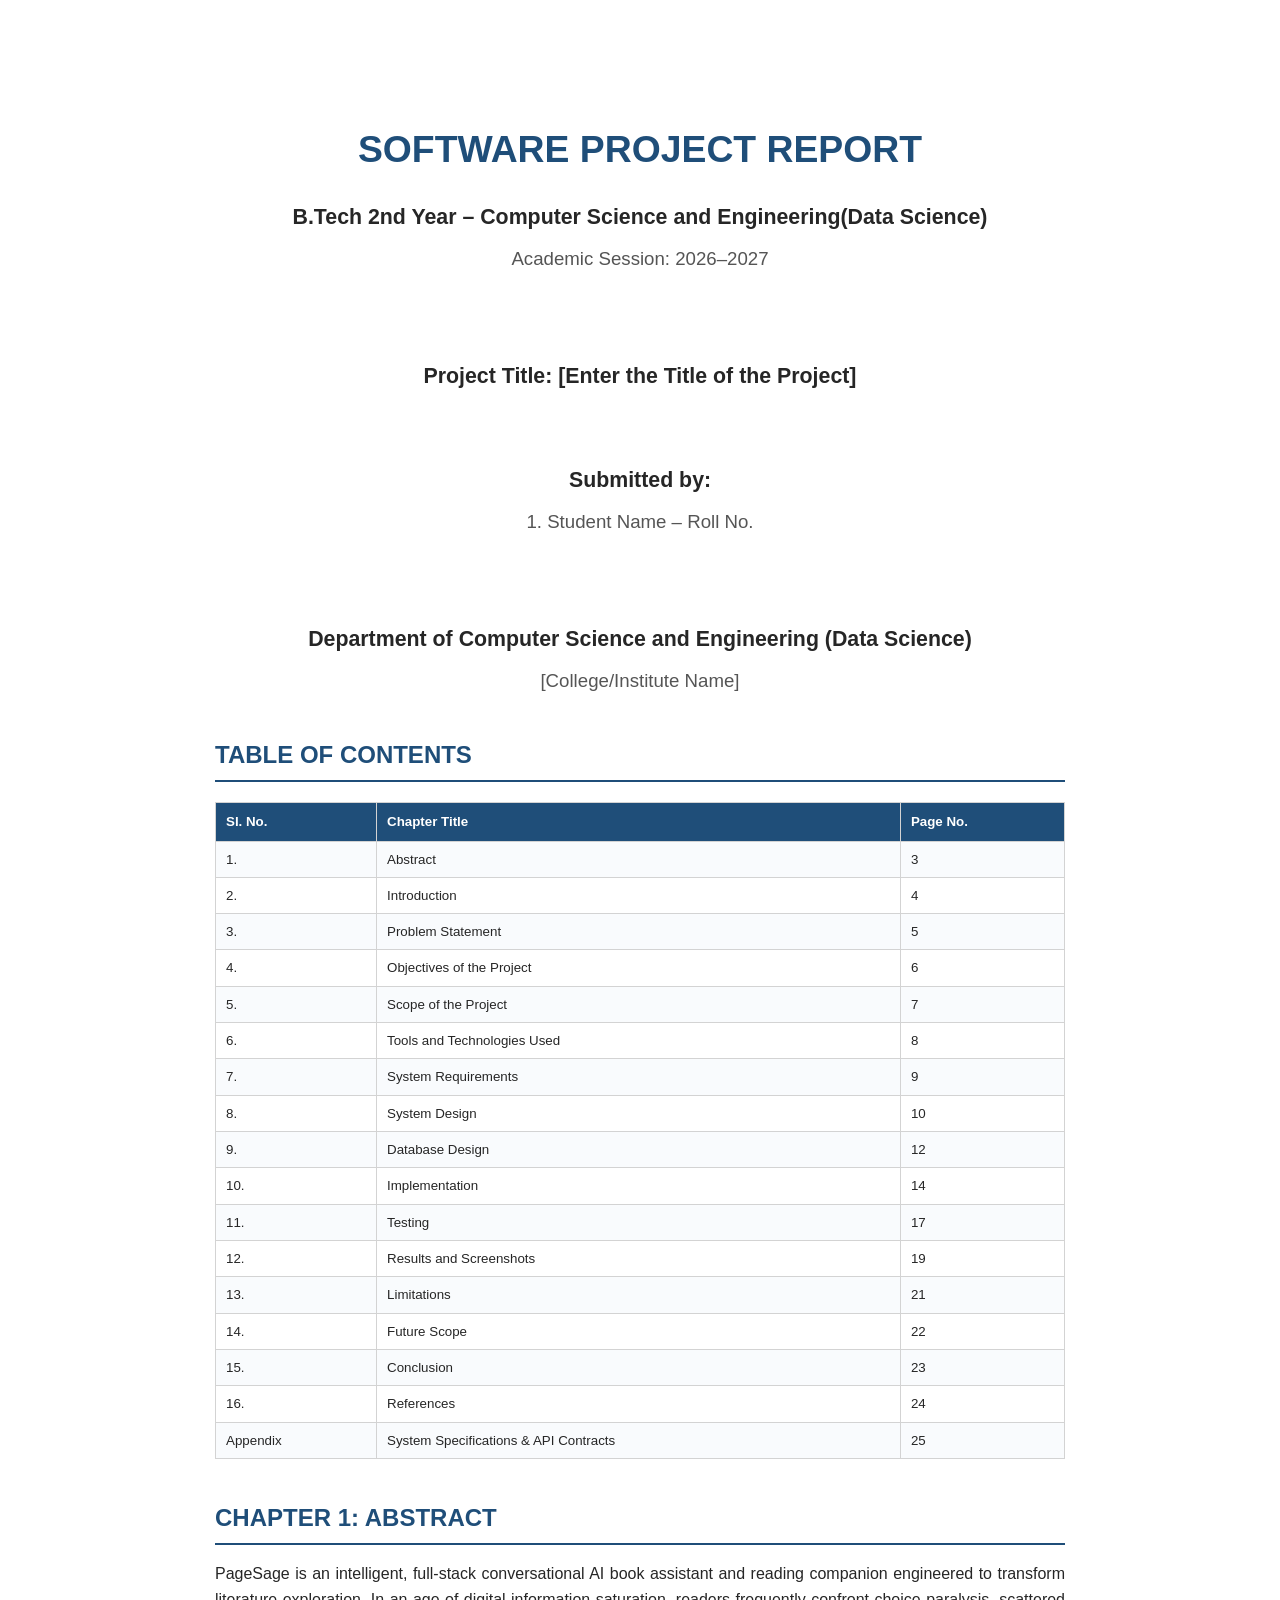
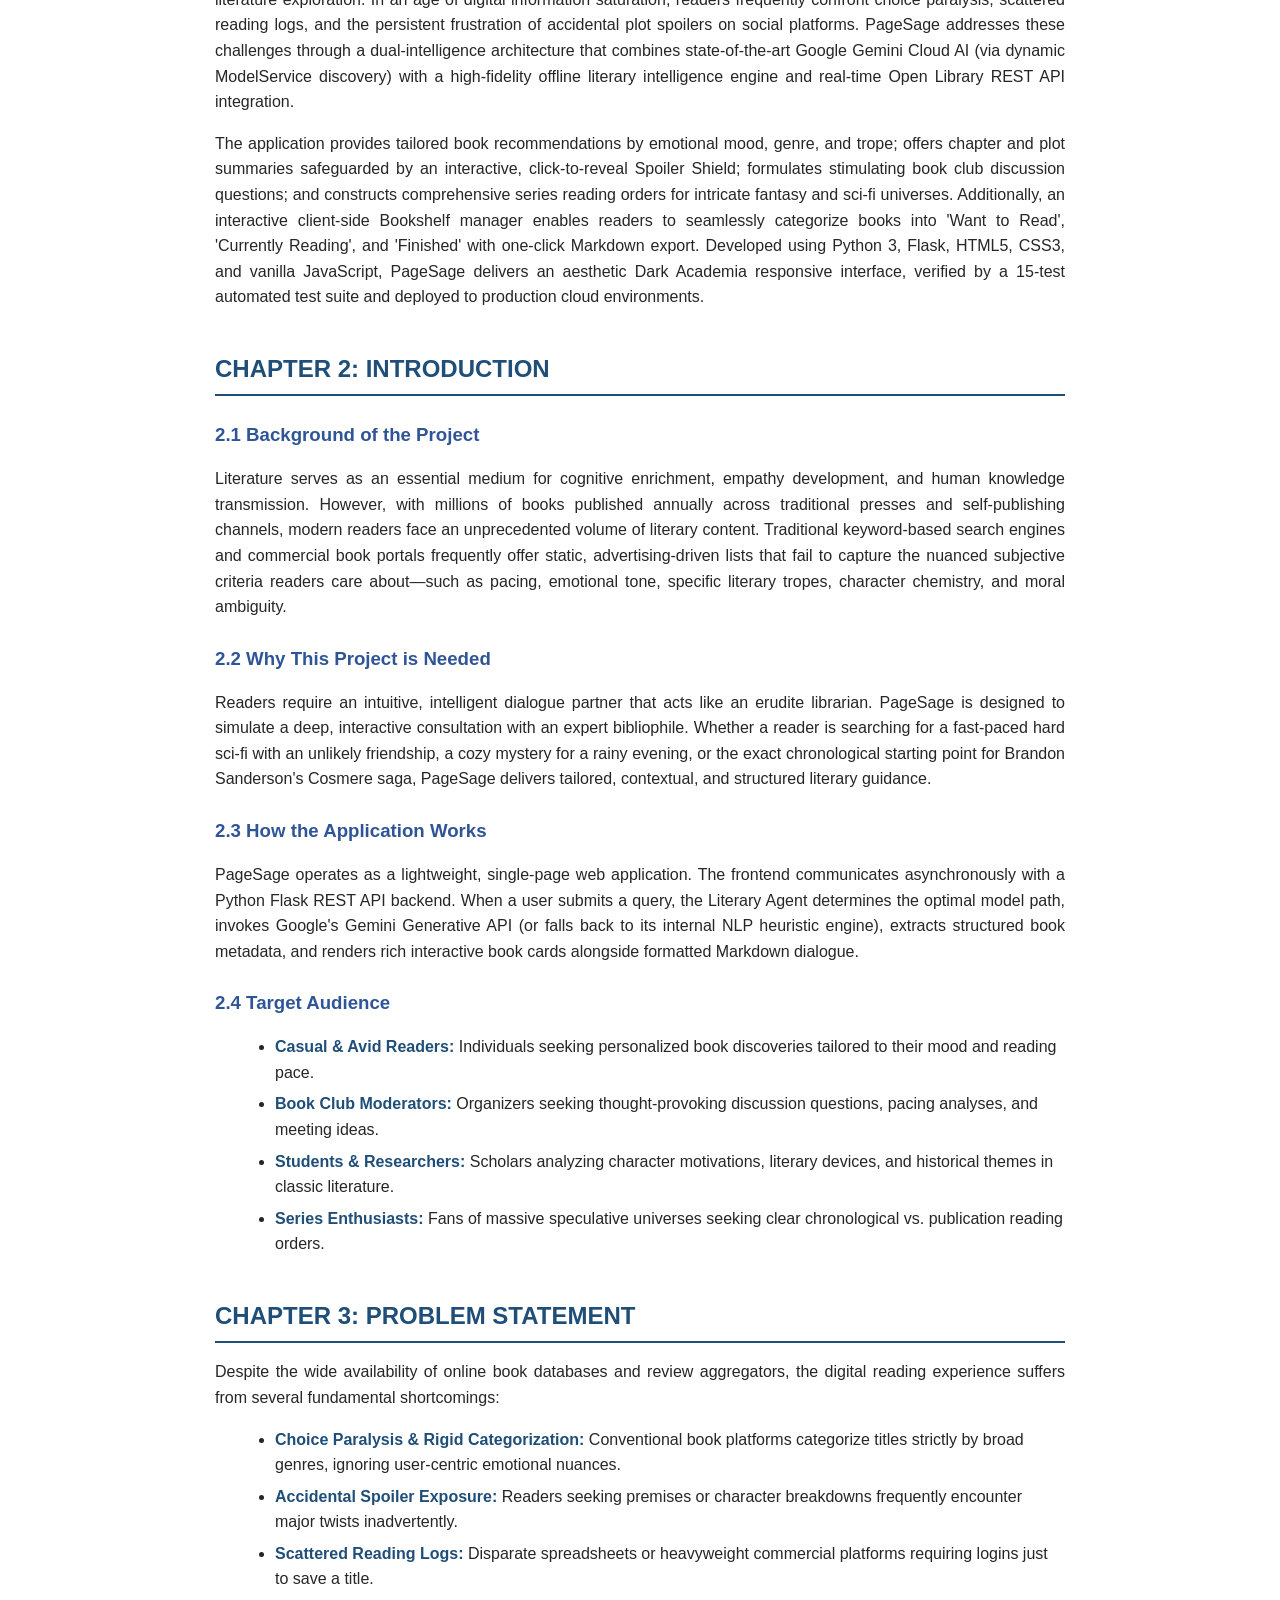
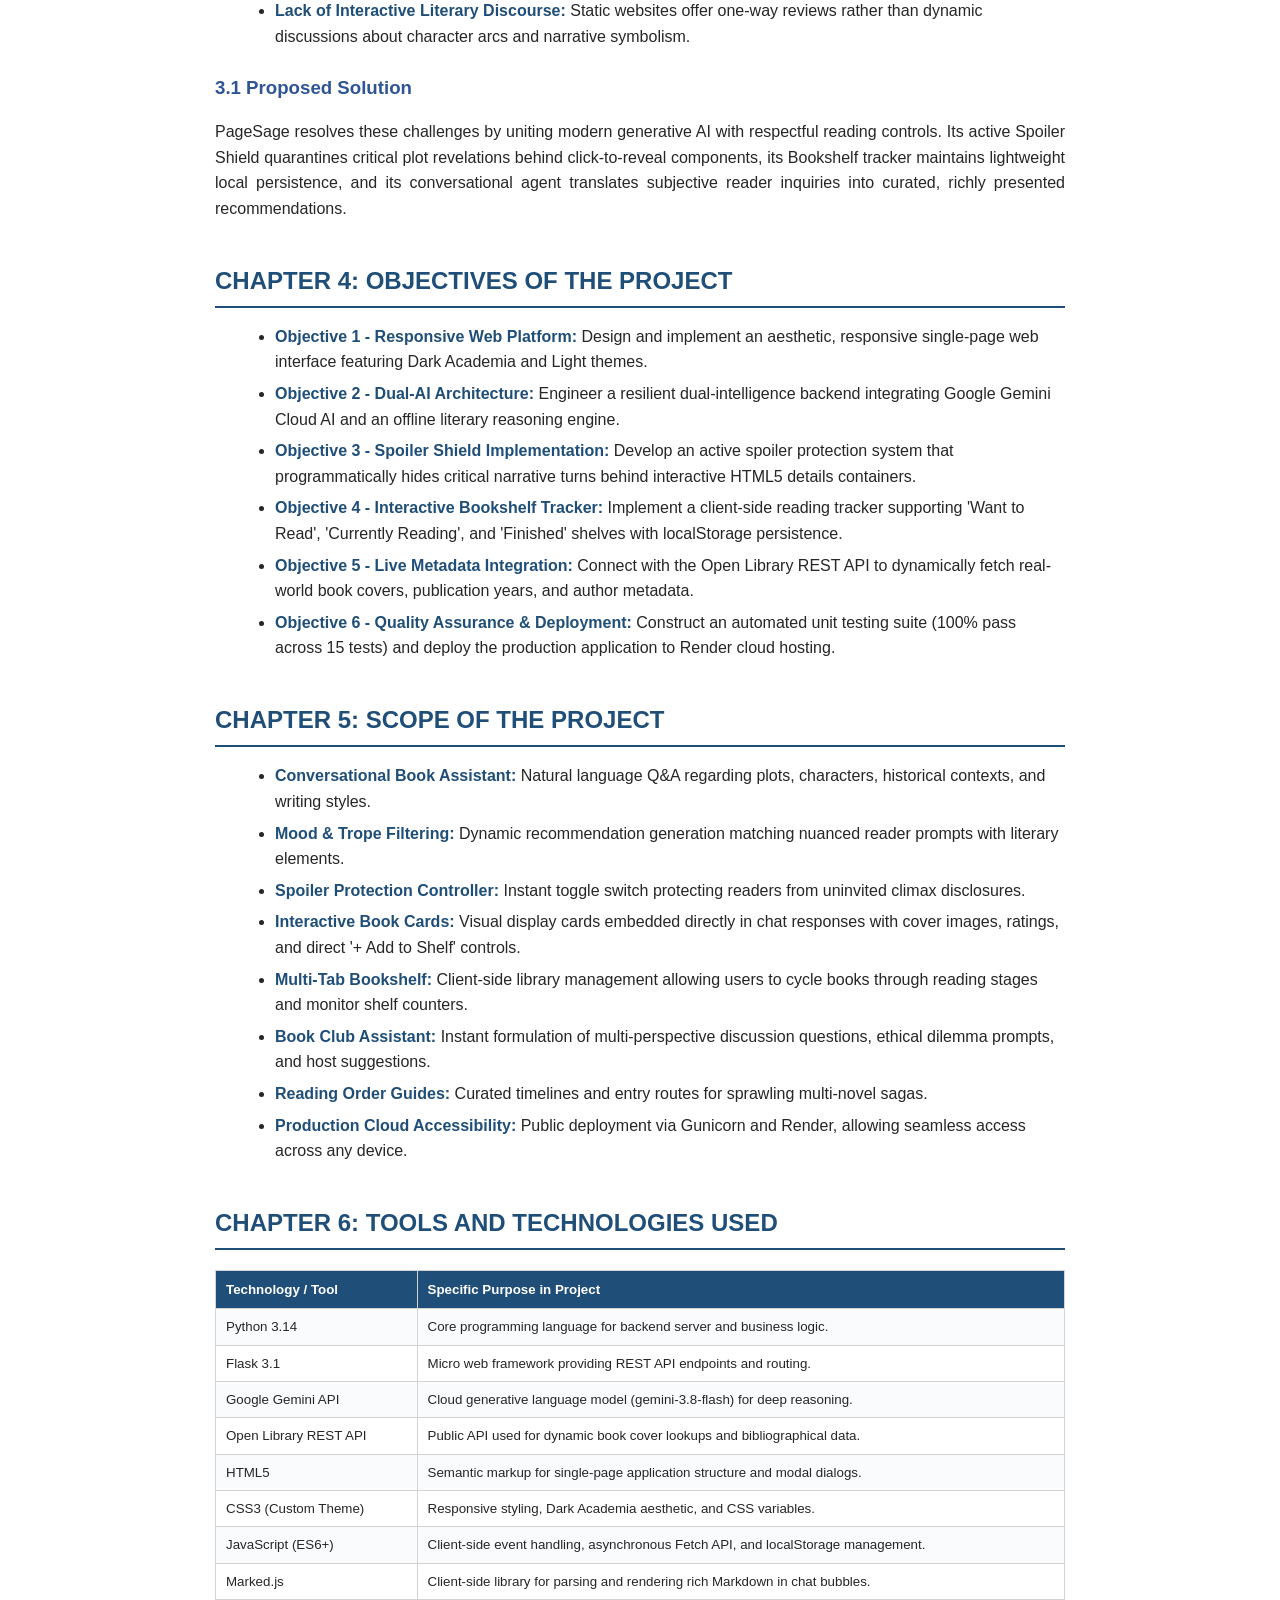
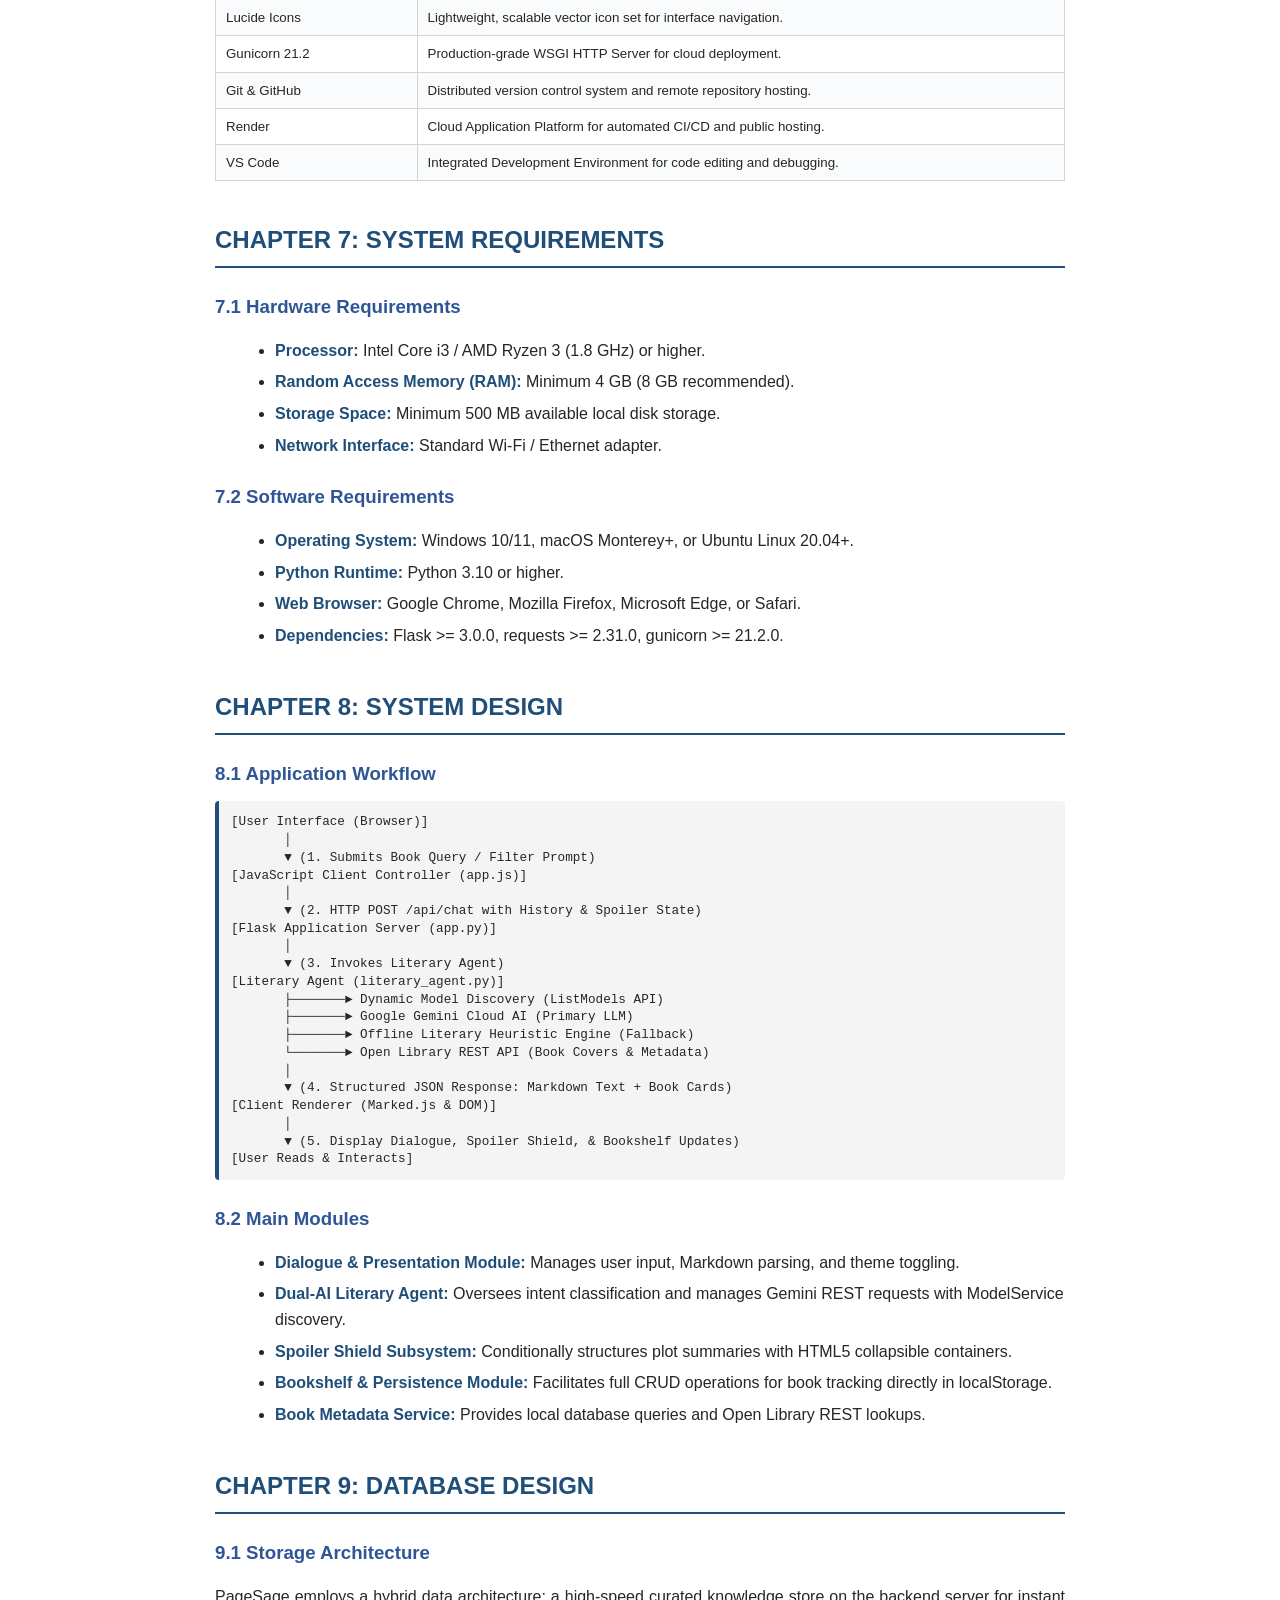
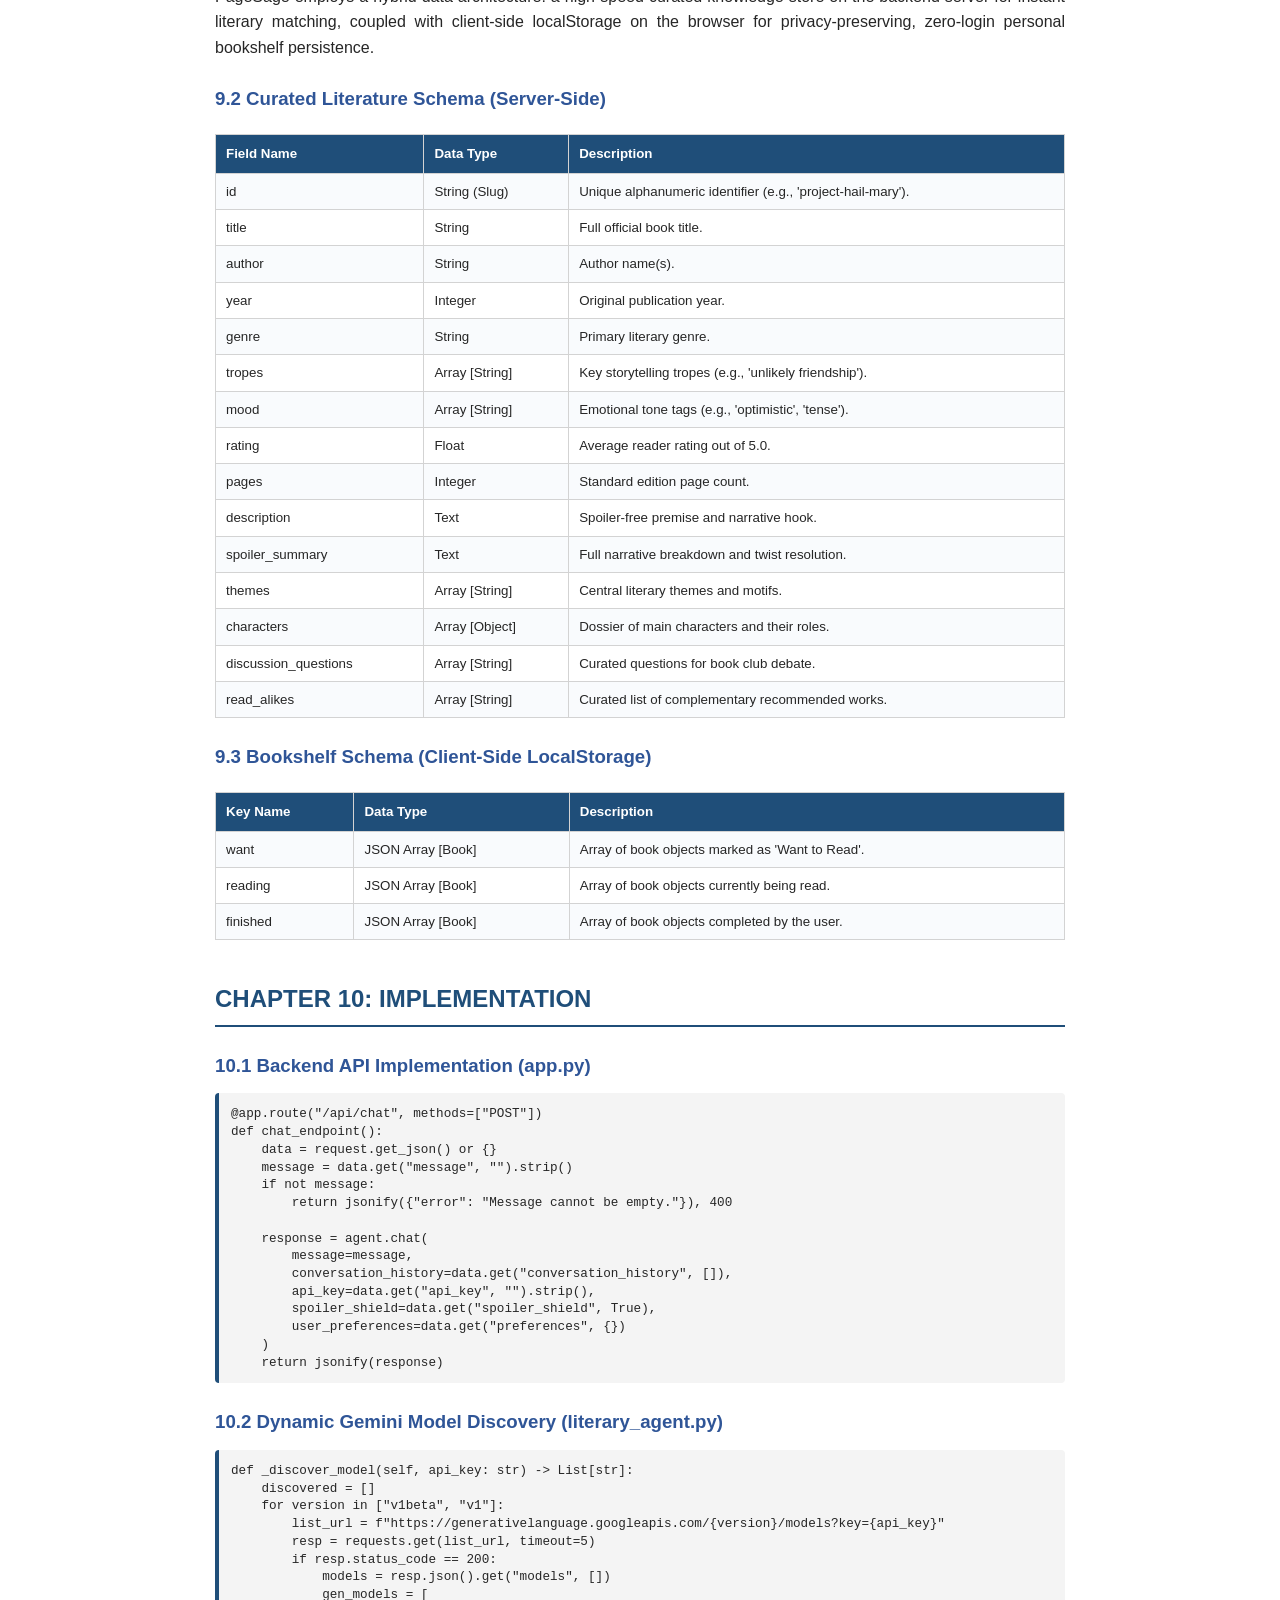
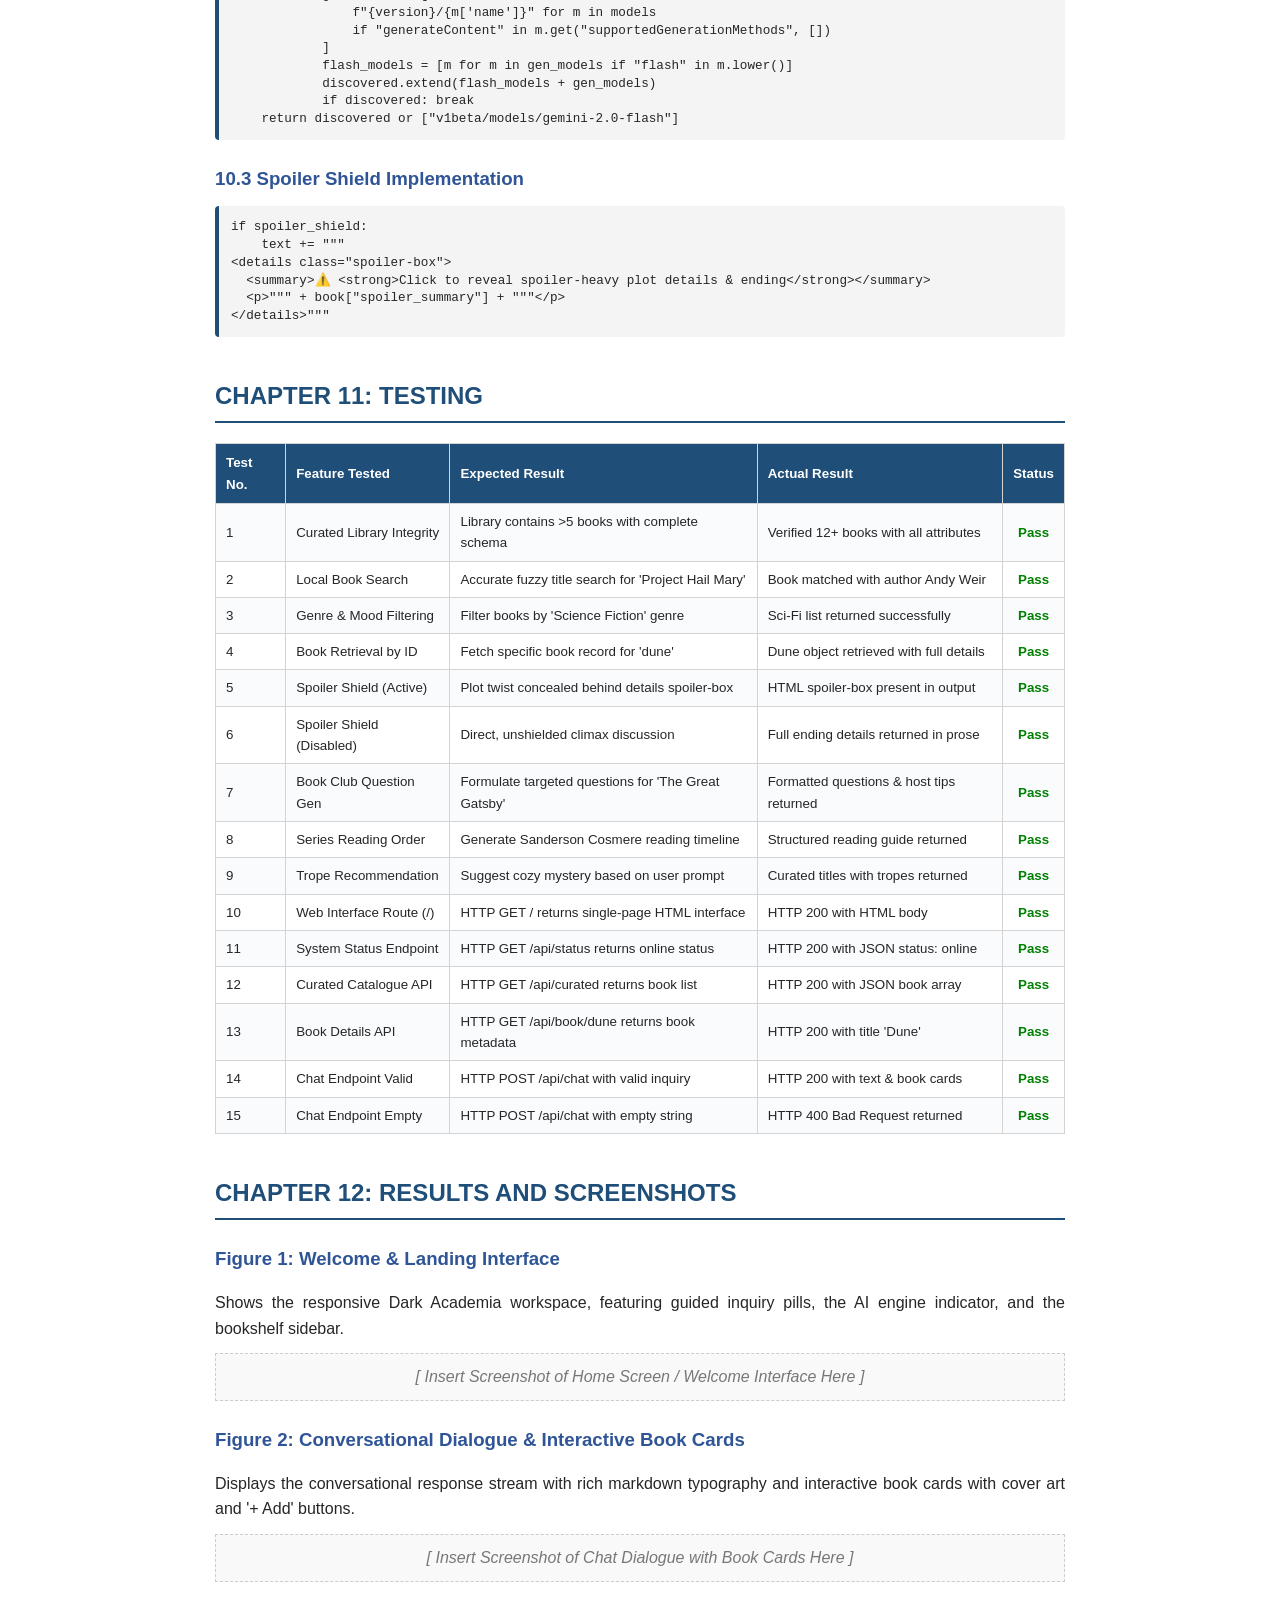
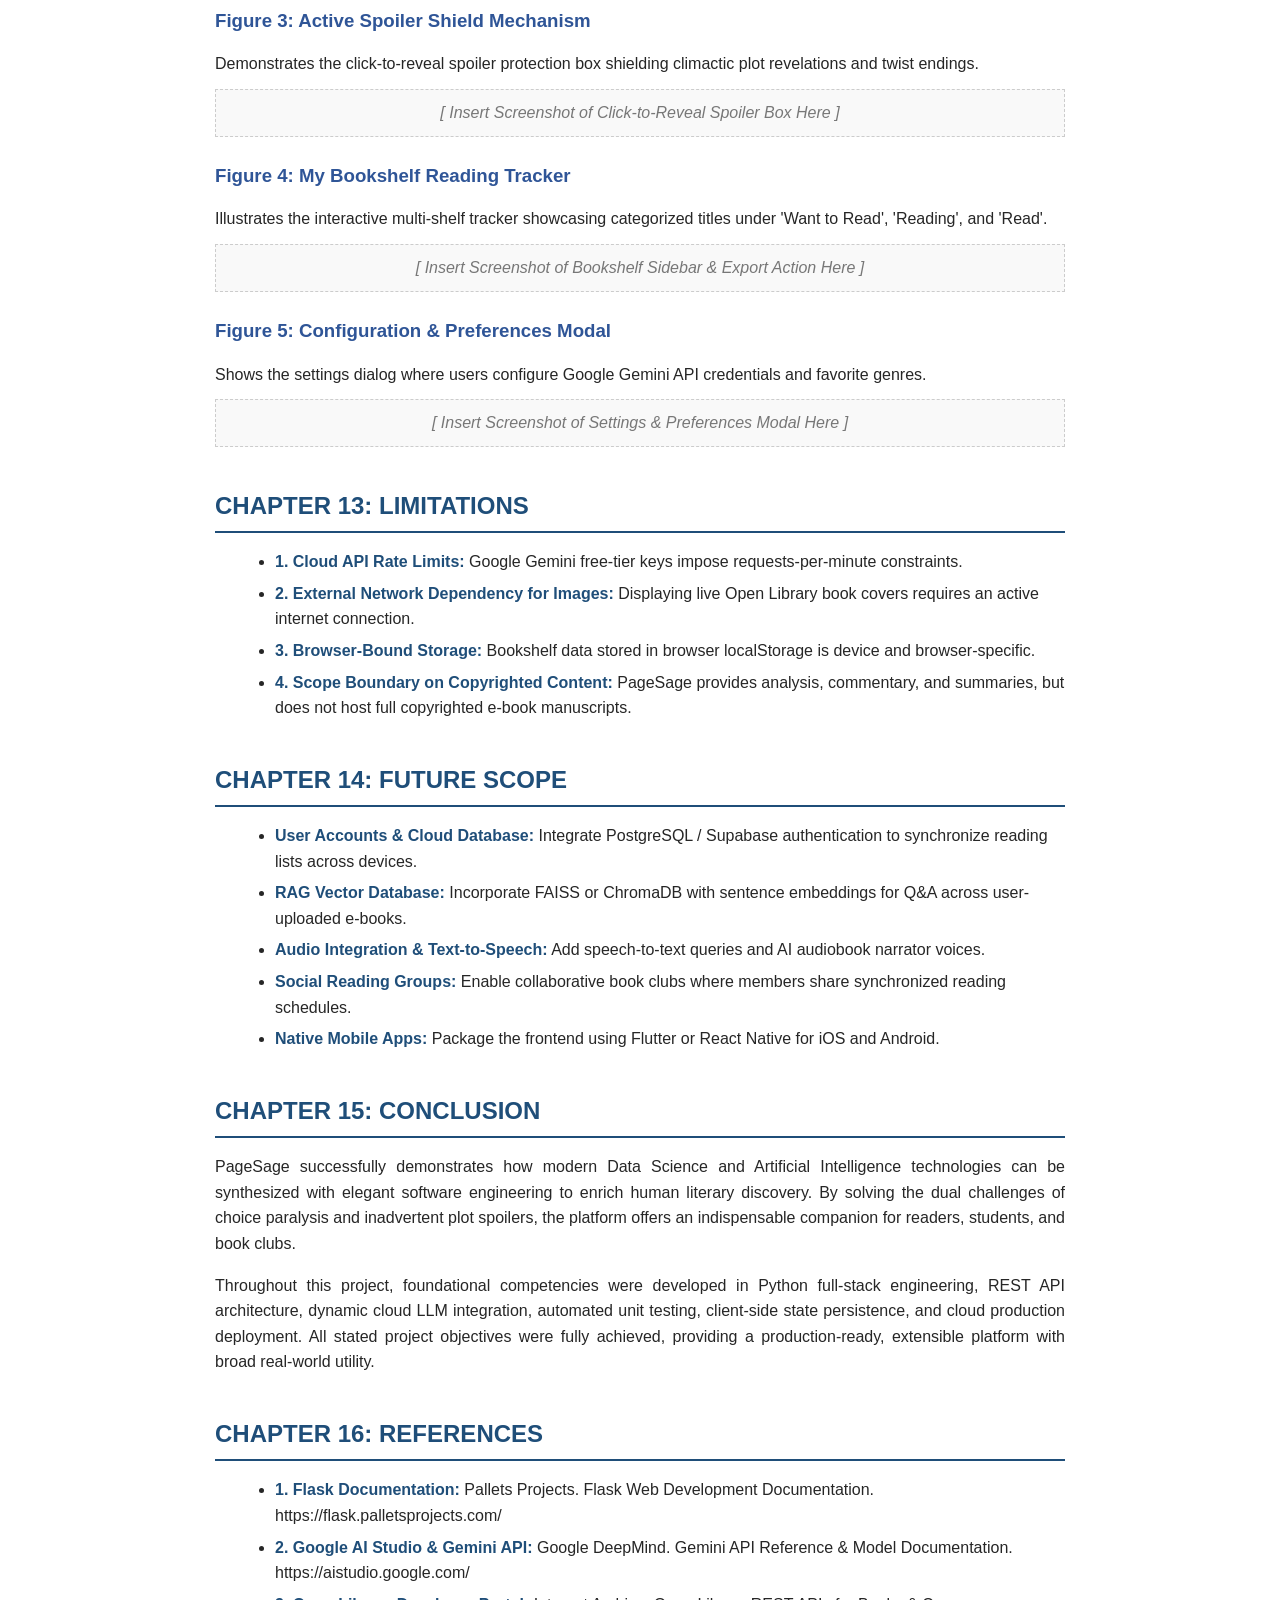
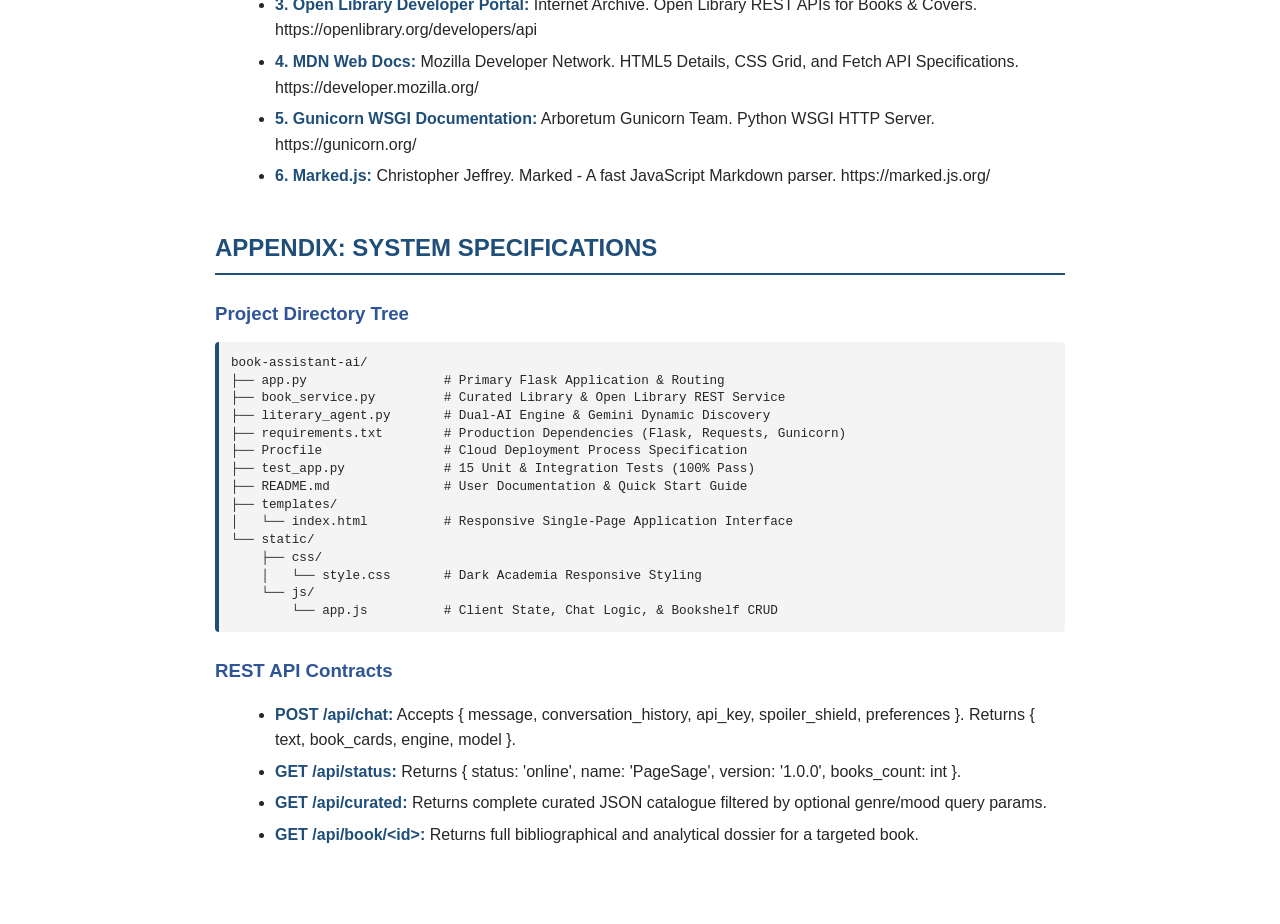
<file: PageSage_AI_Project_Report.html>
<!DOCTYPE html>
<html lang="en">
<head>
<meta charset="UTF-8">
<title>PageSage AI - Software Project Report</title>
<style>
  @page { size: A4; margin: 20mm; }
  body {
    font-family: 'Calibri', 'Segoe UI', Arial, sans-serif;
    color: #262626;
    line-height: 1.6;
    max-width: 850px;
    margin: 40px auto;
    padding: 20px;
    background: #fff;
  }
  .page-break { page-break-after: always; }
  h1.title {
    text-align: center;
    color: #1F4E79;
    font-size: 28pt;
    margin-top: 60px;
    margin-bottom: 20px;
  }
  .subtitle {
    text-align: center;
    font-size: 16pt;
    font-weight: bold;
    margin-bottom: 10px;
  }
  .subtitle-regular {
    text-align: center;
    font-size: 14pt;
    margin-bottom: 25px;
    color: #555;
  }
  .spacer { height: 60px; }
  h2.chapter-heading {
    color: #1F4E79;
    font-size: 18pt;
    border-bottom: 2px solid #1F4E79;
    padding-bottom: 6px;
    margin-top: 40px;
    margin-bottom: 16px;
  }
  h3.section-heading {
    color: #2F5597;
    font-size: 14pt;
    margin-top: 24px;
    margin-bottom: 10px;
  }
  p { text-align: justify; margin-bottom: 12px; }
  ul { margin-left: 20px; margin-bottom: 16px; }
  li { margin-bottom: 6px; }
  li strong { color: #1F4E79; }
  table {
    width: 100%;
    border-collapse: collapse;
    margin: 20px 0;
    font-size: 10pt;
  }
  th {
    background-color: #1F4E79;
    color: white;
    font-weight: bold;
    padding: 8px 10px;
    border: 1px solid #D3D3D3;
    text-align: left;
  }
  td {
    padding: 7px 10px;
    border: 1px solid #D3D3D3;
  }
  tr:nth-child(even) td { background-color: #F9FBFD; }
  .status-pass { color: green; font-weight: bold; text-align: center; }
  pre {
    background-color: #F4F4F4;
    padding: 12px;
    border-radius: 4px;
    font-family: 'Consolas', monospace;
    font-size: 9.5pt;
    line-height: 1.4;
    overflow-x: auto;
    border-left: 4px solid #1F4E79;
  }
  .placeholder {
    font-style: italic;
    color: #777;
    background: #f9f9f9;
    padding: 10px;
    border: 1px dashed #ccc;
    text-align: center;
    margin: 10px 0;
  }
</style>
</head>
<body>

<!-- PAGE 1: TITLE PAGE (Kept as is) -->
<h1 class="title">SOFTWARE PROJECT REPORT</h1>
<div class="subtitle">B.Tech 2nd Year – Computer Science and Engineering(Data Science)</div>
<div class="subtitle-regular">Academic Session: 2026–2027</div>

<div class="spacer"></div>
<div class="subtitle">Project Title: [Enter the Title of the Project]</div>

<div class="spacer"></div>
<div class="subtitle">Submitted by:</div>
<div class="subtitle-regular">1. Student Name – Roll No.</div>

<div class="spacer"></div>
<div class="subtitle">Department of Computer Science and Engineering (Data Science)</div>
<div class="subtitle-regular">[College/Institute Name]</div>

<div class="page-break"></div>

<!-- TABLE OF CONTENTS -->
<h2 class="chapter-heading">TABLE OF CONTENTS</h2>
<table>
  <tr><th>Sl. No.</th><th>Chapter Title</th><th>Page No.</th></tr>
  <tr><td>1.</td><td>Abstract</td><td>3</td></tr>
  <tr><td>2.</td><td>Introduction</td><td>4</td></tr>
  <tr><td>3.</td><td>Problem Statement</td><td>5</td></tr>
  <tr><td>4.</td><td>Objectives of the Project</td><td>6</td></tr>
  <tr><td>5.</td><td>Scope of the Project</td><td>7</td></tr>
  <tr><td>6.</td><td>Tools and Technologies Used</td><td>8</td></tr>
  <tr><td>7.</td><td>System Requirements</td><td>9</td></tr>
  <tr><td>8.</td><td>System Design</td><td>10</td></tr>
  <tr><td>9.</td><td>Database Design</td><td>12</td></tr>
  <tr><td>10.</td><td>Implementation</td><td>14</td></tr>
  <tr><td>11.</td><td>Testing</td><td>17</td></tr>
  <tr><td>12.</td><td>Results and Screenshots</td><td>19</td></tr>
  <tr><td>13.</td><td>Limitations</td><td>21</td></tr>
  <tr><td>14.</td><td>Future Scope</td><td>22</td></tr>
  <tr><td>15.</td><td>Conclusion</td><td>23</td></tr>
  <tr><td>16.</td><td>References</td><td>24</td></tr>
  <tr><td>Appendix</td><td>System Specifications & API Contracts</td><td>25</td></tr>
</table>

<div class="page-break"></div>

<!-- CHAPTER 1: ABSTRACT -->
<h2 class="chapter-heading">CHAPTER 1: ABSTRACT</h2>
<p>
  PageSage is an intelligent, full-stack conversational AI book assistant and reading companion 
  engineered to transform literature exploration. In an age of digital information saturation, readers 
  frequently confront choice paralysis, scattered reading logs, and the persistent frustration of accidental plot 
  spoilers on social platforms. PageSage addresses these challenges through a dual-intelligence architecture that 
  combines state-of-the-art Google Gemini Cloud AI (via dynamic ModelService discovery) with a high-fidelity 
  offline literary intelligence engine and real-time Open Library REST API integration.
</p>
<p>
  The application provides tailored book recommendations by emotional mood, genre, and trope; offers chapter 
  and plot summaries safeguarded by an interactive, click-to-reveal Spoiler Shield; formulates stimulating book 
  club discussion questions; and constructs comprehensive series reading orders for intricate fantasy and sci-fi universes. 
  Additionally, an interactive client-side Bookshelf manager enables readers to seamlessly categorize books into 'Want to Read', 
  'Currently Reading', and 'Finished' with one-click Markdown export. Developed using Python 3, Flask, HTML5, 
  CSS3, and vanilla JavaScript, PageSage delivers an aesthetic Dark Academia responsive interface, verified by a 15-test 
  automated test suite and deployed to production cloud environments.
</p>

<div class="page-break"></div>

<!-- CHAPTER 2: INTRODUCTION -->
<h2 class="chapter-heading">CHAPTER 2: INTRODUCTION</h2>
<h3 class="section-heading">2.1 Background of the Project</h3>
<p>
  Literature serves as an essential medium for cognitive enrichment, empathy development, and human knowledge transmission. 
  However, with millions of books published annually across traditional presses and self-publishing channels, modern readers 
  face an unprecedented volume of literary content. Traditional keyword-based search engines and commercial book portals 
  frequently offer static, advertising-driven lists that fail to capture the nuanced subjective criteria readers care about—such 
  as pacing, emotional tone, specific literary tropes, character chemistry, and moral ambiguity.
</p>
<h3 class="section-heading">2.2 Why This Project is Needed</h3>
<p>
  Readers require an intuitive, intelligent dialogue partner that acts like an erudite librarian. PageSage is designed 
  to simulate a deep, interactive consultation with an expert bibliophile. Whether a reader is searching for a fast-paced 
  hard sci-fi with an unlikely friendship, a cozy mystery for a rainy evening, or the exact chronological starting point for 
  Brandon Sanderson's Cosmere saga, PageSage delivers tailored, contextual, and structured literary guidance.
</p>
<h3 class="section-heading">2.3 How the Application Works</h3>
<p>
  PageSage operates as a lightweight, single-page web application. The frontend communicates asynchronously with a 
  Python Flask REST API backend. When a user submits a query, the Literary Agent determines the optimal model path, invokes 
  Google's Gemini Generative API (or falls back to its internal NLP heuristic engine), extracts structured book metadata, 
  and renders rich interactive book cards alongside formatted Markdown dialogue.
</p>
<h3 class="section-heading">2.4 Target Audience</h3>
<ul>
  <li><strong>Casual & Avid Readers:</strong> Individuals seeking personalized book discoveries tailored to their mood and reading pace.</li>
  <li><strong>Book Club Moderators:</strong> Organizers seeking thought-provoking discussion questions, pacing analyses, and meeting ideas.</li>
  <li><strong>Students & Researchers:</strong> Scholars analyzing character motivations, literary devices, and historical themes in classic literature.</li>
  <li><strong>Series Enthusiasts:</strong> Fans of massive speculative universes seeking clear chronological vs. publication reading orders.</li>
</ul>

<div class="page-break"></div>

<!-- CHAPTER 3: PROBLEM STATEMENT -->
<h2 class="chapter-heading">CHAPTER 3: PROBLEM STATEMENT</h2>
<p>
  Despite the wide availability of online book databases and review aggregators, the digital reading experience suffers from 
  several fundamental shortcomings:
</p>
<ul>
  <li><strong>Choice Paralysis & Rigid Categorization:</strong> Conventional book platforms categorize titles strictly by broad genres, ignoring user-centric emotional nuances.</li>
  <li><strong>Accidental Spoiler Exposure:</strong> Readers seeking premises or character breakdowns frequently encounter major twists inadvertently.</li>
  <li><strong>Scattered Reading Logs:</strong> Disparate spreadsheets or heavyweight commercial platforms requiring logins just to save a title.</li>
  <li><strong>Lack of Interactive Literary Discourse:</strong> Static websites offer one-way reviews rather than dynamic discussions about character arcs and narrative symbolism.</li>
</ul>
<h3 class="section-heading">3.1 Proposed Solution</h3>
<p>
  PageSage resolves these challenges by uniting modern generative AI with respectful reading controls. Its active Spoiler Shield 
  quarantines critical plot revelations behind click-to-reveal components, its Bookshelf tracker maintains lightweight local persistence, 
  and its conversational agent translates subjective reader inquiries into curated, richly presented recommendations.
</p>

<div class="page-break"></div>

<!-- CHAPTER 4: OBJECTIVES -->
<h2 class="chapter-heading">CHAPTER 4: OBJECTIVES OF THE PROJECT</h2>
<ul>
  <li><strong>Objective 1 - Responsive Web Platform:</strong> Design and implement an aesthetic, responsive single-page web interface featuring Dark Academia and Light themes.</li>
  <li><strong>Objective 2 - Dual-AI Architecture:</strong> Engineer a resilient dual-intelligence backend integrating Google Gemini Cloud AI and an offline literary reasoning engine.</li>
  <li><strong>Objective 3 - Spoiler Shield Implementation:</strong> Develop an active spoiler protection system that programmatically hides critical narrative turns behind interactive HTML5 details containers.</li>
  <li><strong>Objective 4 - Interactive Bookshelf Tracker:</strong> Implement a client-side reading tracker supporting 'Want to Read', 'Currently Reading', and 'Finished' shelves with localStorage persistence.</li>
  <li><strong>Objective 5 - Live Metadata Integration:</strong> Connect with the Open Library REST API to dynamically fetch real-world book covers, publication years, and author metadata.</li>
  <li><strong>Objective 6 - Quality Assurance & Deployment:</strong> Construct an automated unit testing suite (100% pass across 15 tests) and deploy the production application to Render cloud hosting.</li>
</ul>

<div class="page-break"></div>

<!-- CHAPTER 5: SCOPE -->
<h2 class="chapter-heading">CHAPTER 5: SCOPE OF THE PROJECT</h2>
<ul>
  <li><strong>Conversational Book Assistant:</strong> Natural language Q&A regarding plots, characters, historical contexts, and writing styles.</li>
  <li><strong>Mood & Trope Filtering:</strong> Dynamic recommendation generation matching nuanced reader prompts with literary elements.</li>
  <li><strong>Spoiler Protection Controller:</strong> Instant toggle switch protecting readers from uninvited climax disclosures.</li>
  <li><strong>Interactive Book Cards:</strong> Visual display cards embedded directly in chat responses with cover images, ratings, and direct '+ Add to Shelf' controls.</li>
  <li><strong>Multi-Tab Bookshelf:</strong> Client-side library management allowing users to cycle books through reading stages and monitor shelf counters.</li>
  <li><strong>Book Club Assistant:</strong> Instant formulation of multi-perspective discussion questions, ethical dilemma prompts, and host suggestions.</li>
  <li><strong>Reading Order Guides:</strong> Curated timelines and entry routes for sprawling multi-novel sagas.</li>
  <li><strong>Production Cloud Accessibility:</strong> Public deployment via Gunicorn and Render, allowing seamless access across any device.</li>
</ul>

<div class="page-break"></div>

<!-- CHAPTER 6: TOOLS AND TECHNOLOGIES -->
<h2 class="chapter-heading">CHAPTER 6: TOOLS AND TECHNOLOGIES USED</h2>
<table>
  <tr><th>Technology / Tool</th><th>Specific Purpose in Project</th></tr>
  <tr><td>Python 3.14</td><td>Core programming language for backend server and business logic.</td></tr>
  <tr><td>Flask 3.1</td><td>Micro web framework providing REST API endpoints and routing.</td></tr>
  <tr><td>Google Gemini API</td><td>Cloud generative language model (gemini-3.8-flash) for deep reasoning.</td></tr>
  <tr><td>Open Library REST API</td><td>Public API used for dynamic book cover lookups and bibliographical data.</td></tr>
  <tr><td>HTML5</td><td>Semantic markup for single-page application structure and modal dialogs.</td></tr>
  <tr><td>CSS3 (Custom Theme)</td><td>Responsive styling, Dark Academia aesthetic, and CSS variables.</td></tr>
  <tr><td>JavaScript (ES6+)</td><td>Client-side event handling, asynchronous Fetch API, and localStorage management.</td></tr>
  <tr><td>Marked.js</td><td>Client-side library for parsing and rendering rich Markdown in chat bubbles.</td></tr>
  <tr><td>Lucide Icons</td><td>Lightweight, scalable vector icon set for interface navigation.</td></tr>
  <tr><td>Gunicorn 21.2</td><td>Production-grade WSGI HTTP Server for cloud deployment.</td></tr>
  <tr><td>Git & GitHub</td><td>Distributed version control system and remote repository hosting.</td></tr>
  <tr><td>Render</td><td>Cloud Application Platform for automated CI/CD and public hosting.</td></tr>
  <tr><td>VS Code</td><td>Integrated Development Environment for code editing and debugging.</td></tr>
</table>

<div class="page-break"></div>

<!-- CHAPTER 7: SYSTEM REQUIREMENTS -->
<h2 class="chapter-heading">CHAPTER 7: SYSTEM REQUIREMENTS</h2>
<h3 class="section-heading">7.1 Hardware Requirements</h3>
<ul>
  <li><strong>Processor:</strong> Intel Core i3 / AMD Ryzen 3 (1.8 GHz) or higher.</li>
  <li><strong>Random Access Memory (RAM):</strong> Minimum 4 GB (8 GB recommended).</li>
  <li><strong>Storage Space:</strong> Minimum 500 MB available local disk storage.</li>
  <li><strong>Network Interface:</strong> Standard Wi-Fi / Ethernet adapter.</li>
</ul>
<h3 class="section-heading">7.2 Software Requirements</h3>
<ul>
  <li><strong>Operating System:</strong> Windows 10/11, macOS Monterey+, or Ubuntu Linux 20.04+.</li>
  <li><strong>Python Runtime:</strong> Python 3.10 or higher.</li>
  <li><strong>Web Browser:</strong> Google Chrome, Mozilla Firefox, Microsoft Edge, or Safari.</li>
  <li><strong>Dependencies:</strong> Flask >= 3.0.0, requests >= 2.31.0, gunicorn >= 21.2.0.</li>
</ul>

<div class="page-break"></div>

<!-- CHAPTER 8: SYSTEM DESIGN -->
<h2 class="chapter-heading">CHAPTER 8: SYSTEM DESIGN</h2>
<h3 class="section-heading">8.1 Application Workflow</h3>
<pre>
[User Interface (Browser)]
       │
       ▼ (1. Submits Book Query / Filter Prompt)
[JavaScript Client Controller (app.js)]
       │
       ▼ (2. HTTP POST /api/chat with History & Spoiler State)
[Flask Application Server (app.py)]
       │
       ▼ (3. Invokes Literary Agent)
[Literary Agent (literary_agent.py)]
       ├───────► Dynamic Model Discovery (ListModels API)
       ├───────► Google Gemini Cloud AI (Primary LLM)
       ├───────► Offline Literary Heuristic Engine (Fallback)
       └───────► Open Library REST API (Book Covers & Metadata)
       │
       ▼ (4. Structured JSON Response: Markdown Text + Book Cards)
[Client Renderer (Marked.js & DOM)]
       │
       ▼ (5. Display Dialogue, Spoiler Shield, & Bookshelf Updates)
[User Reads & Interacts]
</pre>
<h3 class="section-heading">8.2 Main Modules</h3>
<ul>
  <li><strong>Dialogue & Presentation Module:</strong> Manages user input, Markdown parsing, and theme toggling.</li>
  <li><strong>Dual-AI Literary Agent:</strong> Oversees intent classification and manages Gemini REST requests with ModelService discovery.</li>
  <li><strong>Spoiler Shield Subsystem:</strong> Conditionally structures plot summaries with HTML5 collapsible containers.</li>
  <li><strong>Bookshelf & Persistence Module:</strong> Facilitates full CRUD operations for book tracking directly in localStorage.</li>
  <li><strong>Book Metadata Service:</strong> Provides local database queries and Open Library REST lookups.</li>
</ul>

<div class="page-break"></div>

<!-- CHAPTER 9: DATABASE DESIGN -->
<h2 class="chapter-heading">CHAPTER 9: DATABASE DESIGN</h2>
<h3 class="section-heading">9.1 Storage Architecture</h3>
<p>
  PageSage employs a hybrid data architecture: a high-speed curated knowledge store on the backend server for instant literary 
  matching, coupled with client-side localStorage on the browser for privacy-preserving, zero-login personal bookshelf persistence.
</p>
<h3 class="section-heading">9.2 Curated Literature Schema (Server-Side)</h3>
<table>
  <tr><th>Field Name</th><th>Data Type</th><th>Description</th></tr>
  <tr><td>id</td><td>String (Slug)</td><td>Unique alphanumeric identifier (e.g., 'project-hail-mary').</td></tr>
  <tr><td>title</td><td>String</td><td>Full official book title.</td></tr>
  <tr><td>author</td><td>String</td><td>Author name(s).</td></tr>
  <tr><td>year</td><td>Integer</td><td>Original publication year.</td></tr>
  <tr><td>genre</td><td>String</td><td>Primary literary genre.</td></tr>
  <tr><td>tropes</td><td>Array [String]</td><td>Key storytelling tropes (e.g., 'unlikely friendship').</td></tr>
  <tr><td>mood</td><td>Array [String]</td><td>Emotional tone tags (e.g., 'optimistic', 'tense').</td></tr>
  <tr><td>rating</td><td>Float</td><td>Average reader rating out of 5.0.</td></tr>
  <tr><td>pages</td><td>Integer</td><td>Standard edition page count.</td></tr>
  <tr><td>description</td><td>Text</td><td>Spoiler-free premise and narrative hook.</td></tr>
  <tr><td>spoiler_summary</td><td>Text</td><td>Full narrative breakdown and twist resolution.</td></tr>
  <tr><td>themes</td><td>Array [String]</td><td>Central literary themes and motifs.</td></tr>
  <tr><td>characters</td><td>Array [Object]</td><td>Dossier of main characters and their roles.</td></tr>
  <tr><td>discussion_questions</td><td>Array [String]</td><td>Curated questions for book club debate.</td></tr>
  <tr><td>read_alikes</td><td>Array [String]</td><td>Curated list of complementary recommended works.</td></tr>
</table>
<h3 class="section-heading">9.3 Bookshelf Schema (Client-Side LocalStorage)</h3>
<table>
  <tr><th>Key Name</th><th>Data Type</th><th>Description</th></tr>
  <tr><td>want</td><td>JSON Array [Book]</td><td>Array of book objects marked as 'Want to Read'.</td></tr>
  <tr><td>reading</td><td>JSON Array [Book]</td><td>Array of book objects currently being read.</td></tr>
  <tr><td>finished</td><td>JSON Array [Book]</td><td>Array of book objects completed by the user.</td></tr>
</table>

<div class="page-break"></div>

<!-- CHAPTER 10: IMPLEMENTATION -->
<h2 class="chapter-heading">CHAPTER 10: IMPLEMENTATION</h2>
<h3 class="section-heading">10.1 Backend API Implementation (app.py)</h3>
<pre>
@app.route("/api/chat", methods=["POST"])
def chat_endpoint():
    data = request.get_json() or {}
    message = data.get("message", "").strip()
    if not message:
        return jsonify({"error": "Message cannot be empty."}), 400
        
    response = agent.chat(
        message=message,
        conversation_history=data.get("conversation_history", []),
        api_key=data.get("api_key", "").strip(),
        spoiler_shield=data.get("spoiler_shield", True),
        user_preferences=data.get("preferences", {})
    )
    return jsonify(response)
</pre>
<h3 class="section-heading">10.2 Dynamic Gemini Model Discovery (literary_agent.py)</h3>
<pre>
def _discover_model(self, api_key: str) -> List[str]:
    discovered = []
    for version in ["v1beta", "v1"]:
        list_url = f"https://generativelanguage.googleapis.com/{version}/models?key={api_key}"
        resp = requests.get(list_url, timeout=5)
        if resp.status_code == 200:
            models = resp.json().get("models", [])
            gen_models = [
                f"{version}/{m['name']}" for m in models
                if "generateContent" in m.get("supportedGenerationMethods", [])
            ]
            flash_models = [m for m in gen_models if "flash" in m.lower()]
            discovered.extend(flash_models + gen_models)
            if discovered: break
    return discovered or ["v1beta/models/gemini-2.0-flash"]
</pre>
<h3 class="section-heading">10.3 Spoiler Shield Implementation</h3>
<pre>
if spoiler_shield:
    text += """
&lt;details class="spoiler-box"&gt;
  &lt;summary&gt;⚠️ &lt;strong&gt;Click to reveal spoiler-heavy plot details &amp; ending&lt;/strong&gt;&lt;/summary&gt;
  &lt;p&gt;""" + book["spoiler_summary"] + """&lt;/p&gt;
&lt;/details&gt;"""
</pre>

<div class="page-break"></div>

<!-- CHAPTER 11: TESTING -->
<h2 class="chapter-heading">CHAPTER 11: TESTING</h2>
<table>
  <tr><th>Test No.</th><th>Feature Tested</th><th>Expected Result</th><th>Actual Result</th><th>Status</th></tr>
  <tr><td>1</td><td>Curated Library Integrity</td><td>Library contains >5 books with complete schema</td><td>Verified 12+ books with all attributes</td><td class="status-pass">Pass</td></tr>
  <tr><td>2</td><td>Local Book Search</td><td>Accurate fuzzy title search for 'Project Hail Mary'</td><td>Book matched with author Andy Weir</td><td class="status-pass">Pass</td></tr>
  <tr><td>3</td><td>Genre & Mood Filtering</td><td>Filter books by 'Science Fiction' genre</td><td>Sci-Fi list returned successfully</td><td class="status-pass">Pass</td></tr>
  <tr><td>4</td><td>Book Retrieval by ID</td><td>Fetch specific book record for 'dune'</td><td>Dune object retrieved with full details</td><td class="status-pass">Pass</td></tr>
  <tr><td>5</td><td>Spoiler Shield (Active)</td><td>Plot twist concealed behind details spoiler-box</td><td>HTML spoiler-box present in output</td><td class="status-pass">Pass</td></tr>
  <tr><td>6</td><td>Spoiler Shield (Disabled)</td><td>Direct, unshielded climax discussion</td><td>Full ending details returned in prose</td><td class="status-pass">Pass</td></tr>
  <tr><td>7</td><td>Book Club Question Gen</td><td>Formulate targeted questions for 'The Great Gatsby'</td><td>Formatted questions & host tips returned</td><td class="status-pass">Pass</td></tr>
  <tr><td>8</td><td>Series Reading Order</td><td>Generate Sanderson Cosmere reading timeline</td><td>Structured reading guide returned</td><td class="status-pass">Pass</td></tr>
  <tr><td>9</td><td>Trope Recommendation</td><td>Suggest cozy mystery based on user prompt</td><td>Curated titles with tropes returned</td><td class="status-pass">Pass</td></tr>
  <tr><td>10</td><td>Web Interface Route (/)</td><td>HTTP GET / returns single-page HTML interface</td><td>HTTP 200 with HTML body</td><td class="status-pass">Pass</td></tr>
  <tr><td>11</td><td>System Status Endpoint</td><td>HTTP GET /api/status returns online status</td><td>HTTP 200 with JSON status: online</td><td class="status-pass">Pass</td></tr>
  <tr><td>12</td><td>Curated Catalogue API</td><td>HTTP GET /api/curated returns book list</td><td>HTTP 200 with JSON book array</td><td class="status-pass">Pass</td></tr>
  <tr><td>13</td><td>Book Details API</td><td>HTTP GET /api/book/dune returns book metadata</td><td>HTTP 200 with title 'Dune'</td><td class="status-pass">Pass</td></tr>
  <tr><td>14</td><td>Chat Endpoint Valid</td><td>HTTP POST /api/chat with valid inquiry</td><td>HTTP 200 with text & book cards</td><td class="status-pass">Pass</td></tr>
  <tr><td>15</td><td>Chat Endpoint Empty</td><td>HTTP POST /api/chat with empty string</td><td>HTTP 400 Bad Request returned</td><td class="status-pass">Pass</td></tr>
</table>

<div class="page-break"></div>

<!-- CHAPTER 12: RESULTS AND SCREENSHOTS -->
<h2 class="chapter-heading">CHAPTER 12: RESULTS AND SCREENSHOTS</h2>
<h3 class="section-heading">Figure 1: Welcome & Landing Interface</h3>
<p>Shows the responsive Dark Academia workspace, featuring guided inquiry pills, the AI engine indicator, and the bookshelf sidebar.</p>
<div class="placeholder">[ Insert Screenshot of Home Screen / Welcome Interface Here ]</div>

<h3 class="section-heading">Figure 2: Conversational Dialogue & Interactive Book Cards</h3>
<p>Displays the conversational response stream with rich markdown typography and interactive book cards with cover art and '+ Add' buttons.</p>
<div class="placeholder">[ Insert Screenshot of Chat Dialogue with Book Cards Here ]</div>

<h3 class="section-heading">Figure 3: Active Spoiler Shield Mechanism</h3>
<p>Demonstrates the click-to-reveal spoiler protection box shielding climactic plot revelations and twist endings.</p>
<div class="placeholder">[ Insert Screenshot of Click-to-Reveal Spoiler Box Here ]</div>

<h3 class="section-heading">Figure 4: My Bookshelf Reading Tracker</h3>
<p>Illustrates the interactive multi-shelf tracker showcasing categorized titles under 'Want to Read', 'Reading', and 'Read'.</p>
<div class="placeholder">[ Insert Screenshot of Bookshelf Sidebar & Export Action Here ]</div>

<h3 class="section-heading">Figure 5: Configuration & Preferences Modal</h3>
<p>Shows the settings dialog where users configure Google Gemini API credentials and favorite genres.</p>
<div class="placeholder">[ Insert Screenshot of Settings & Preferences Modal Here ]</div>

<div class="page-break"></div>

<!-- CHAPTER 13: LIMITATIONS -->
<h2 class="chapter-heading">CHAPTER 13: LIMITATIONS</h2>
<ul>
  <li><strong>1. Cloud API Rate Limits:</strong> Google Gemini free-tier keys impose requests-per-minute constraints.</li>
  <li><strong>2. External Network Dependency for Images:</strong> Displaying live Open Library book covers requires an active internet connection.</li>
  <li><strong>3. Browser-Bound Storage:</strong> Bookshelf data stored in browser localStorage is device and browser-specific.</li>
  <li><strong>4. Scope Boundary on Copyrighted Content:</strong> PageSage provides analysis, commentary, and summaries, but does not host full copyrighted e-book manuscripts.</li>
</ul>

<div class="page-break"></div>

<!-- CHAPTER 14: FUTURE SCOPE -->
<h2 class="chapter-heading">CHAPTER 14: FUTURE SCOPE</h2>
<ul>
  <li><strong>User Accounts & Cloud Database:</strong> Integrate PostgreSQL / Supabase authentication to synchronize reading lists across devices.</li>
  <li><strong>RAG Vector Database:</strong> Incorporate FAISS or ChromaDB with sentence embeddings for Q&A across user-uploaded e-books.</li>
  <li><strong>Audio Integration & Text-to-Speech:</strong> Add speech-to-text queries and AI audiobook narrator voices.</li>
  <li><strong>Social Reading Groups:</strong> Enable collaborative book clubs where members share synchronized reading schedules.</li>
  <li><strong>Native Mobile Apps:</strong> Package the frontend using Flutter or React Native for iOS and Android.</li>
</ul>

<div class="page-break"></div>

<!-- CHAPTER 15: CONCLUSION -->
<h2 class="chapter-heading">CHAPTER 15: CONCLUSION</h2>
<p>
  PageSage successfully demonstrates how modern Data Science and Artificial Intelligence technologies can be synthesized 
  with elegant software engineering to enrich human literary discovery. By solving the dual challenges of choice paralysis 
  and inadvertent plot spoilers, the platform offers an indispensable companion for readers, students, and book clubs.
</p>
<p>
  Throughout this project, foundational competencies were developed in Python full-stack engineering, REST API architecture, 
  dynamic cloud LLM integration, automated unit testing, client-side state persistence, and cloud production deployment. 
  All stated project objectives were fully achieved, providing a production-ready, extensible platform with broad real-world utility.
</p>

<div class="page-break"></div>

<!-- CHAPTER 16: REFERENCES -->
<h2 class="chapter-heading">CHAPTER 16: REFERENCES</h2>
<ul>
  <li><strong>1. Flask Documentation:</strong> Pallets Projects. Flask Web Development Documentation. https://flask.palletsprojects.com/</li>
  <li><strong>2. Google AI Studio & Gemini API:</strong> Google DeepMind. Gemini API Reference & Model Documentation. https://aistudio.google.com/</li>
  <li><strong>3. Open Library Developer Portal:</strong> Internet Archive. Open Library REST APIs for Books & Covers. https://openlibrary.org/developers/api</li>
  <li><strong>4. MDN Web Docs:</strong> Mozilla Developer Network. HTML5 Details, CSS Grid, and Fetch API Specifications. https://developer.mozilla.org/</li>
  <li><strong>5. Gunicorn WSGI Documentation:</strong> Arboretum Gunicorn Team. Python WSGI HTTP Server. https://gunicorn.org/</li>
  <li><strong>6. Marked.js:</strong> Christopher Jeffrey. Marked - A fast JavaScript Markdown parser. https://marked.js.org/</li>
</ul>

<div class="page-break"></div>

<!-- APPENDIX -->
<h2 class="chapter-heading">APPENDIX: SYSTEM SPECIFICATIONS</h2>
<h3 class="section-heading">Project Directory Tree</h3>
<pre>
book-assistant-ai/
├── app.py                  # Primary Flask Application & Routing
├── book_service.py         # Curated Library & Open Library REST Service
├── literary_agent.py       # Dual-AI Engine & Gemini Dynamic Discovery
├── requirements.txt        # Production Dependencies (Flask, Requests, Gunicorn)
├── Procfile                # Cloud Deployment Process Specification
├── test_app.py             # 15 Unit & Integration Tests (100% Pass)
├── README.md               # User Documentation & Quick Start Guide
├── templates/
│   └── index.html          # Responsive Single-Page Application Interface
└── static/
    ├── css/
    │   └── style.css       # Dark Academia Responsive Styling
    └── js/
        └── app.js          # Client State, Chat Logic, & Bookshelf CRUD
</pre>
<h3 class="section-heading">REST API Contracts</h3>
<ul>
  <li><strong>POST /api/chat:</strong> Accepts { message, conversation_history, api_key, spoiler_shield, preferences }. Returns { text, book_cards, engine, model }.</li>
  <li><strong>GET /api/status:</strong> Returns { status: 'online', name: 'PageSage', version: '1.0.0', books_count: int }.</li>
  <li><strong>GET /api/curated:</strong> Returns complete curated JSON catalogue filtered by optional genre/mood query params.</li>
  <li><strong>GET /api/book/&lt;id&gt;:</strong> Returns full bibliographical and analytical dossier for a targeted book.</li>
</ul>

</body>
</html>
</file>
